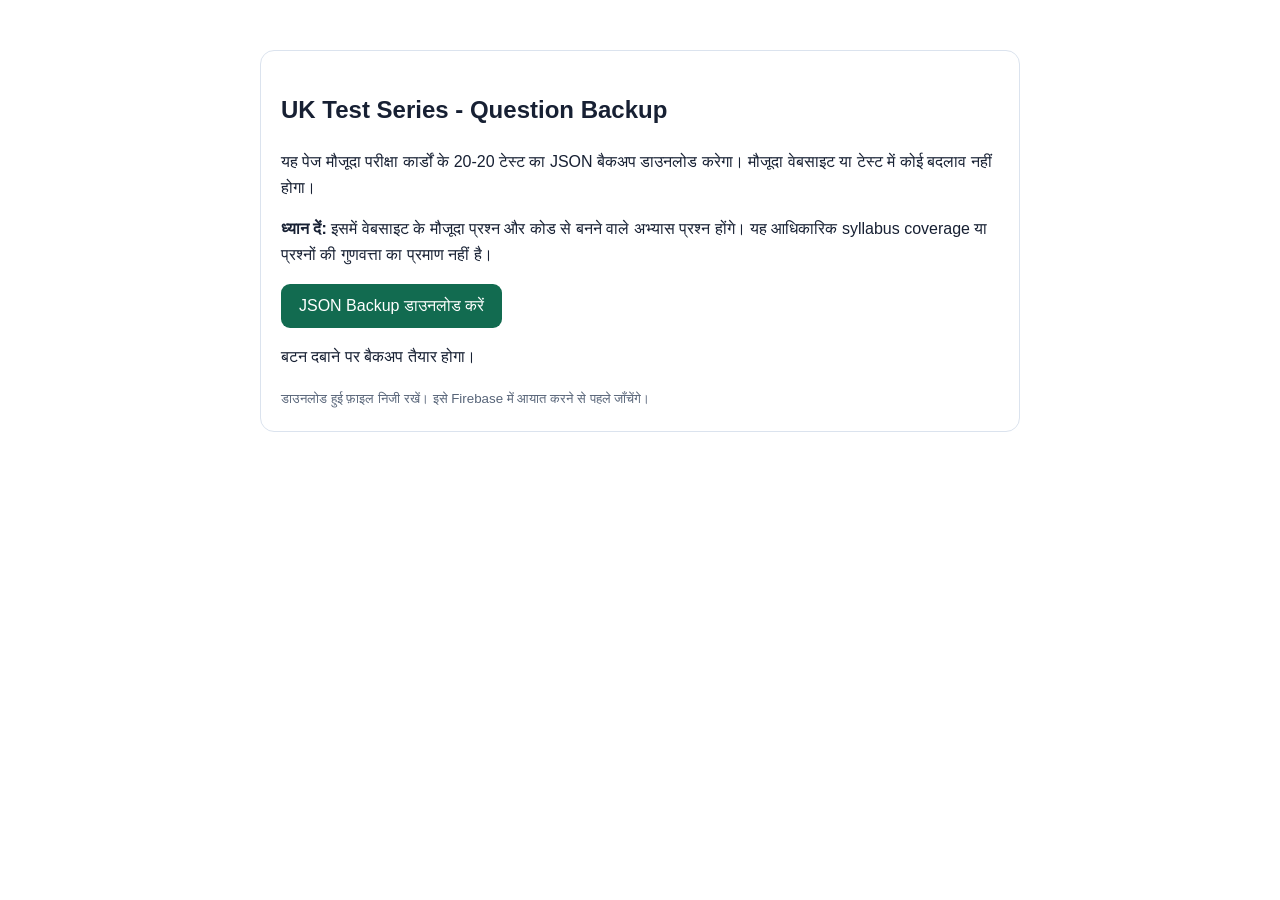
<file: backup.html>
<!doctype html>
<html lang="hi"><head><meta charset="utf-8"><meta name="viewport" content="width=device-width,initial-scale=1"><title>UK Test Series - Question Backup</title>
<style>body{font-family:Arial,sans-serif;max-width:760px;margin:30px auto;padding:20px;line-height:1.6;color:#172033}.card{border:1px solid #dbe3ee;border-radius:14px;padding:20px}button{background:#126b50;color:white;border:0;border-radius:9px;padding:13px 18px;font-size:16px}small{color:#586579}</style></head>
<body><div class="card"><h2>UK Test Series - Question Backup</h2>
<p>यह पेज मौजूदा परीक्षा कार्डों के 20-20 टेस्ट का JSON बैकअप डाउनलोड करेगा। मौजूदा वेबसाइट या टेस्ट में कोई बदलाव नहीं होगा।</p>
<p><b>ध्यान दें:</b> इसमें वेबसाइट के मौजूदा प्रश्न और कोड से बनने वाले अभ्यास प्रश्न होंगे। यह आधिकारिक syllabus coverage या प्रश्नों की गुणवत्ता का प्रमाण नहीं है।</p>
<button id="downloadBackup" type="button">JSON Backup डाउनलोड करें</button><p id="status" role="status">बटन दबाने पर बैकअप तैयार होगा।</p>
<small>डाउनलोड हुई फ़ाइल निजी रखें। इसे Firebase में आयात करने से पहले जाँचेंगे।</small></div>
<div id="testCards" hidden></div><div id="year" hidden></div><a id="contactLink" hidden></a><div id="modal" hidden><div id="testArea"></div></div>
<script src="app.js"></script>
<script>
document.getElementById("downloadBackup").addEventListener("click", function () {
 const status=document.getElementById("status");
 const seedMap={ssc:1,rail:101,police:201,bank:301,teaching:401,all:501,ukpsc_upper:601,ukpsc_lower:701,ukpsc_roaro:801,ukpsc_lecturer:901,ukpsc_assistant_prof:1001,ukpsc_ae:1101,ukpsc_je:1201,uksssc_grad:1301,uksssc_inter:1401,uksssc_junior_asst:1501,uksssc_patwari:1601,uksssc_vdo:1701,uksssc_accountant:1801,uksssc_forest:1901,uk_police_constable:2001,uk_police_si:2101,uk_fireman:2201,uk_excise:2301,uk_jail:2401,uksssc_steno:2501,uksssc_technical:2601,uk_agri:2701,uk_utet:2801,uk_lt:2901};
 try {
  const output={schemaVersion:1,exportedAt:new Date().toISOString(),source:"UK Test Series app.js",note:"Existing question content snapshot; review before production use.",demoQuestions:questions,exams:{}};
  for(const test of tests){
   const topics=testTopics[test.id]||testTopics.all;
   output.exams[test.id]={name:test.name,exam:test.exam,price:test.price,tests:{}};
   for(let testNo=1;testNo<=20;testNo++){
    const base=(examQuestionSets[test.id]||questions).slice();
    const seed=(seedMap[test.id]||3001)+testNo*83;
    const extra=makeExtraPracticeQuestions(seed);
    const rows=base.concat(extra.slice(0,Math.max(0,100-base.length))).slice(0,100);
    let shuffleSeed=seed;
    for(let i=rows.length-1;i>0;i--){shuffleSeed=(shuffleSeed*9301+49297)%233280;const j=shuffleSeed%(i+1);const tmp=rows[i];rows[i]=rows[j];rows[j]=tmp;}
    output.exams[test.id].tests[String(testNo)]={title:topics[testNo-1]||"मिश्रित अभ्यास",questions:rows.map(q=>({q:q.q,options:q.options.slice(),answer:q.answer,explanation:getExplanation(q)}))};
   }
  }
  const blob=new Blob([JSON.stringify(output,null,2)],{type:"application/json"});
  const url=URL.createObjectURL(blob);const a=document.createElement("a");a.href=url;a.download="uk-test-series-question-backup.json";document.body.appendChild(a);a.click();a.remove();setTimeout(()=>URL.revokeObjectURL(url),30000);
  status.textContent="बैकअप तैयार है। डाउनलोड हुई JSON फ़ाइल को निजी रखें।";
 }catch(error){status.textContent="बैकअप नहीं बन पाया: "+error.message;}
});
</script></body></html>
</file>
